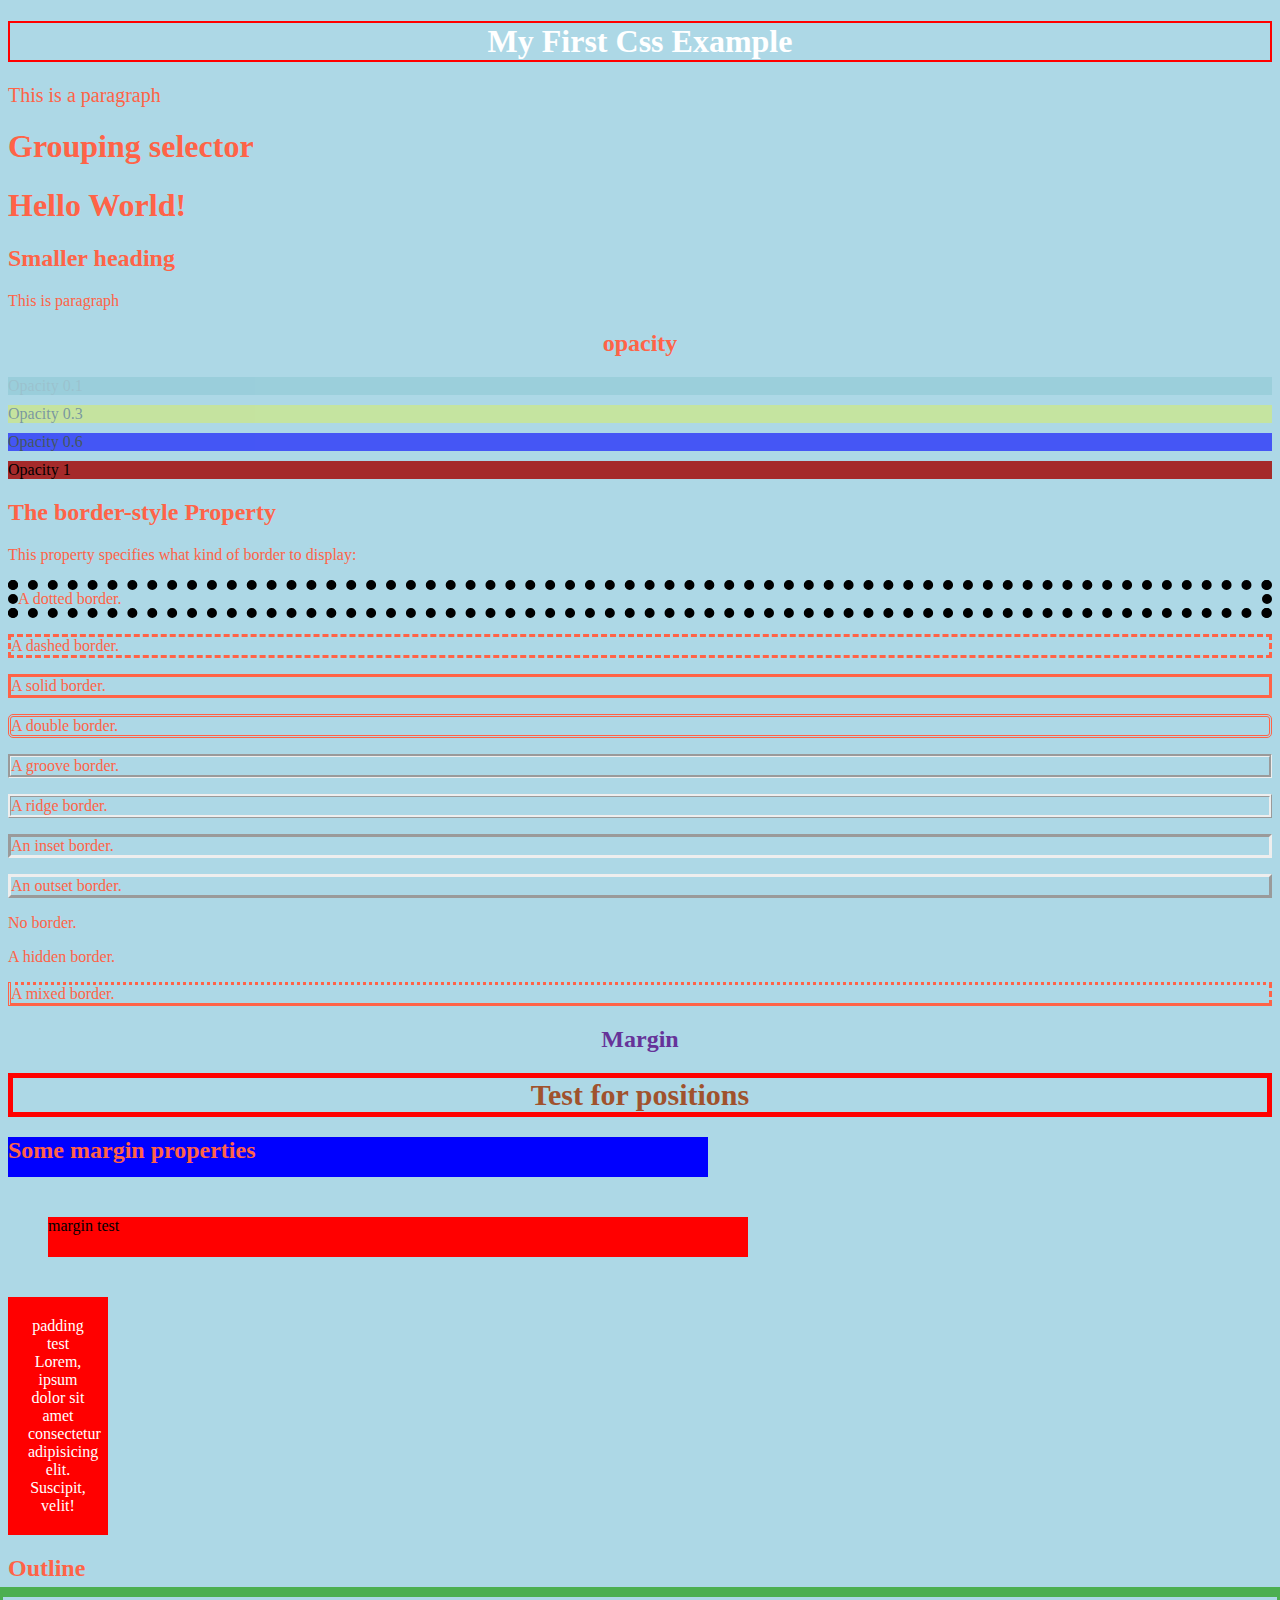
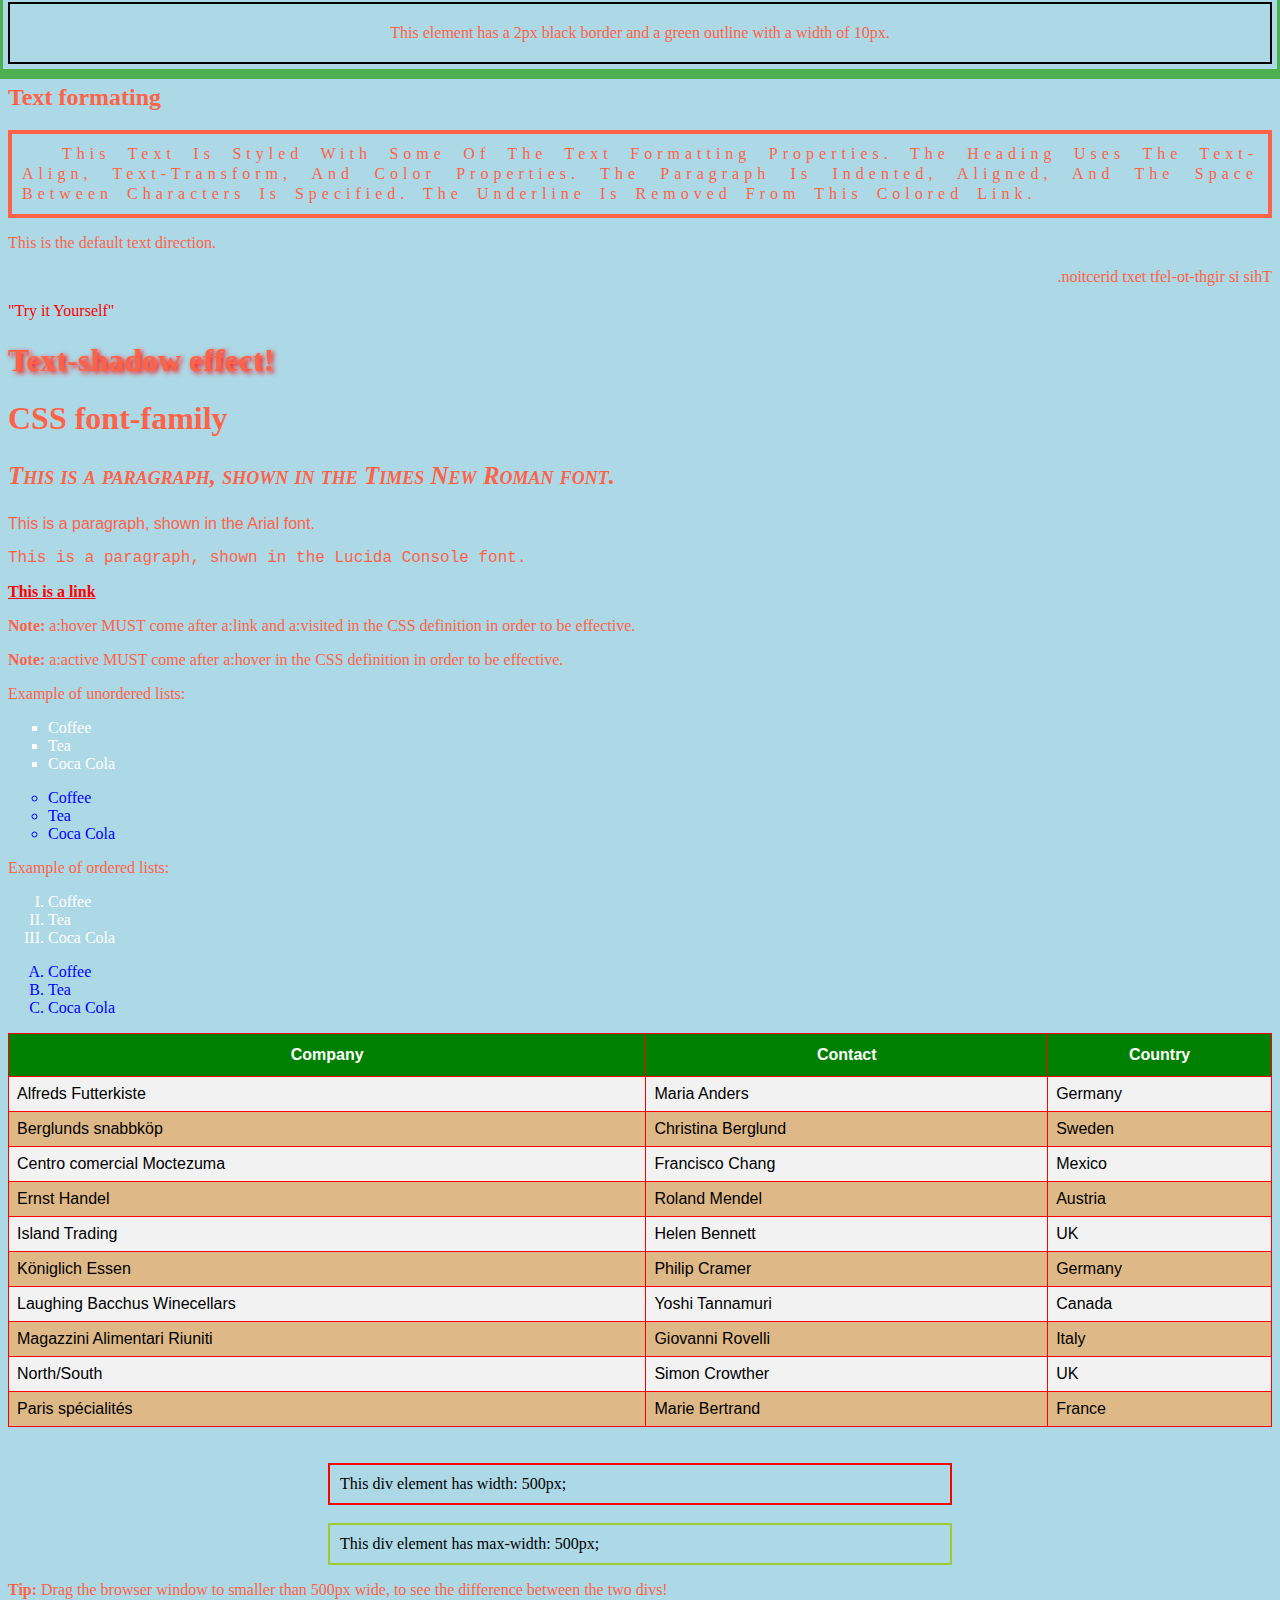
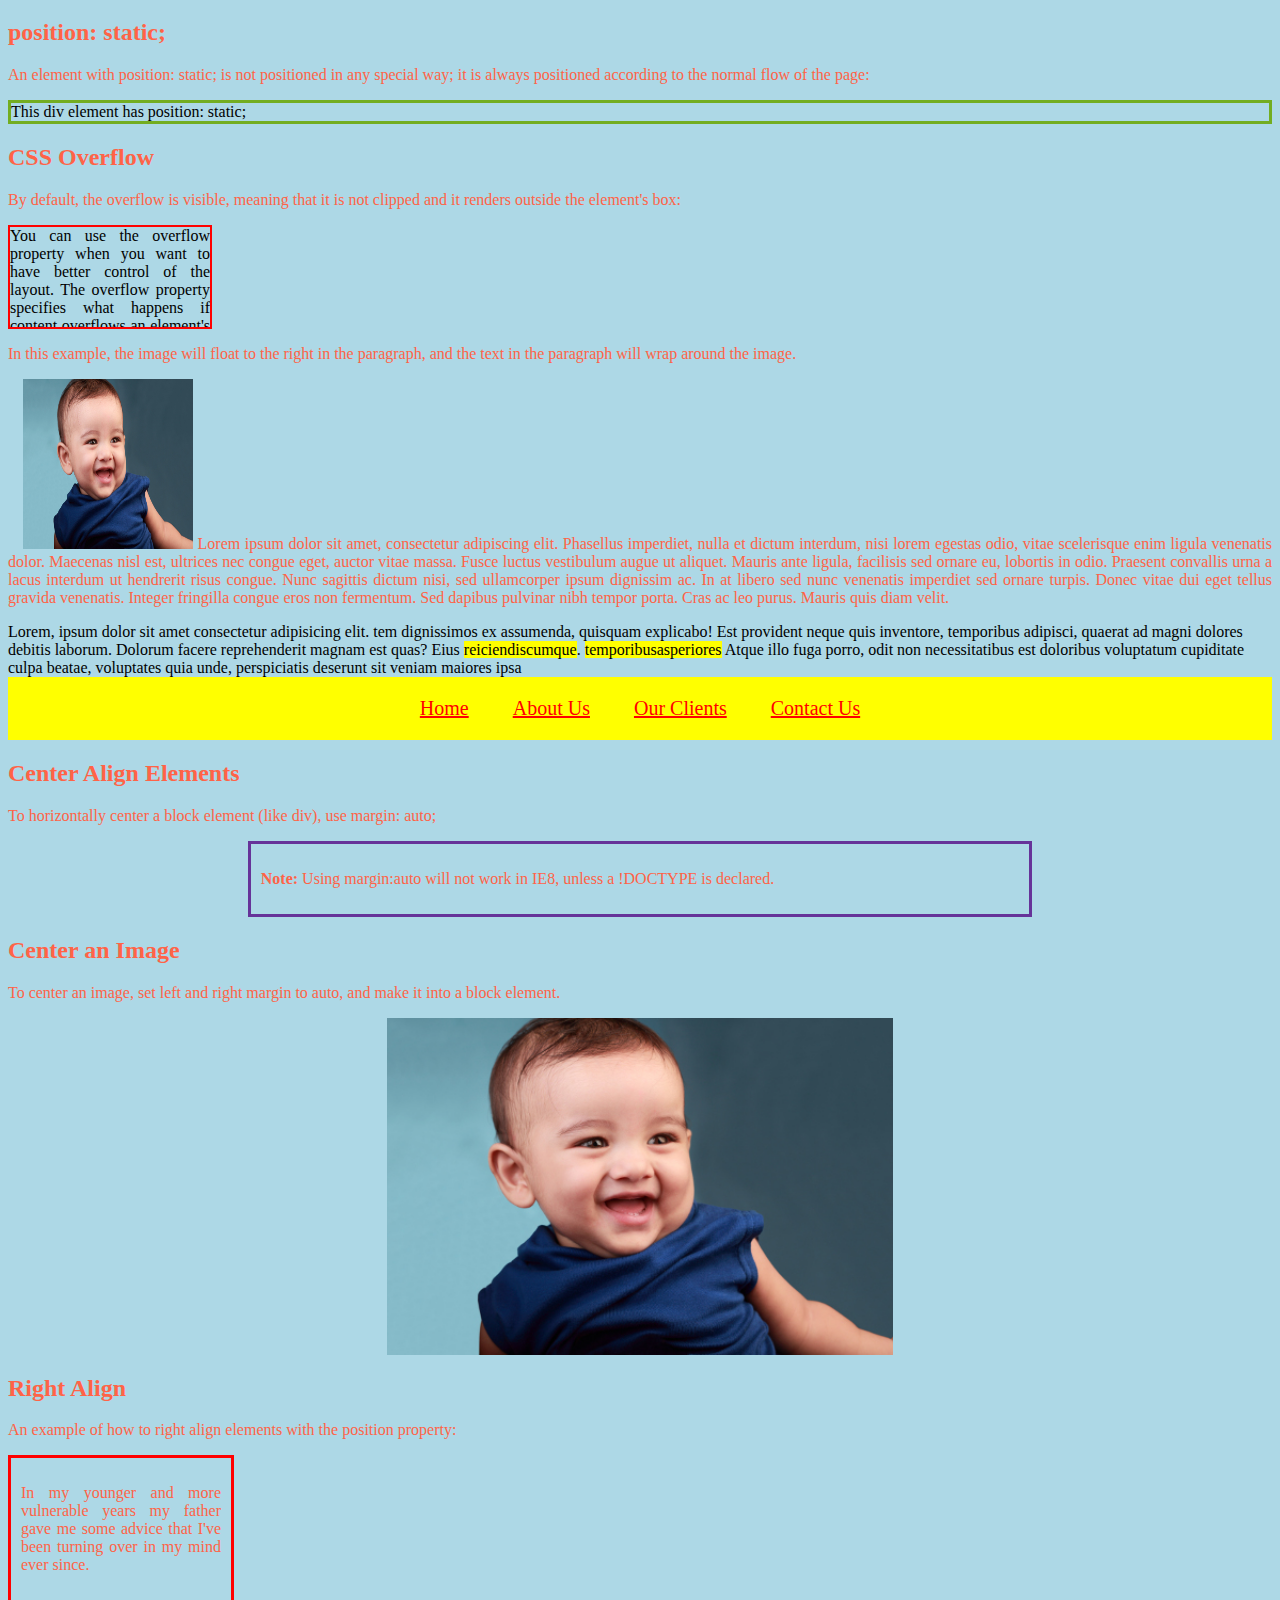
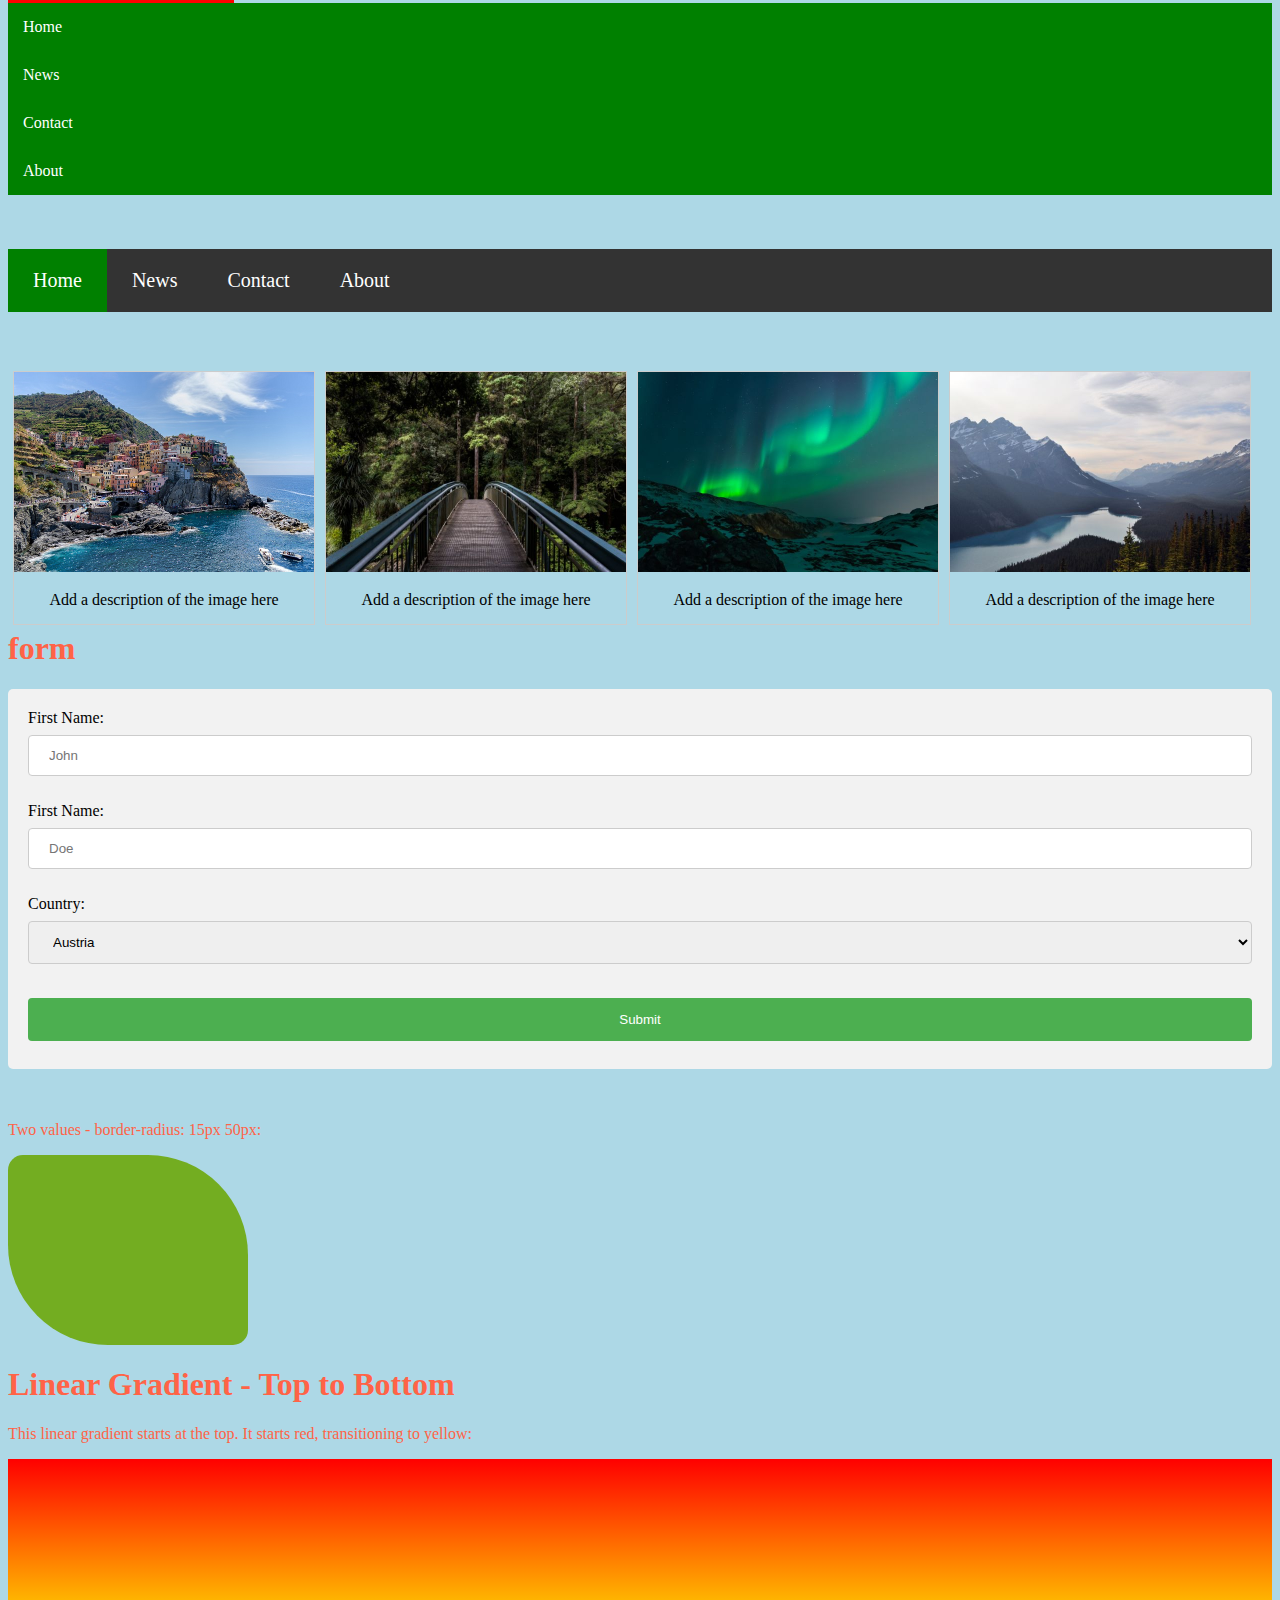
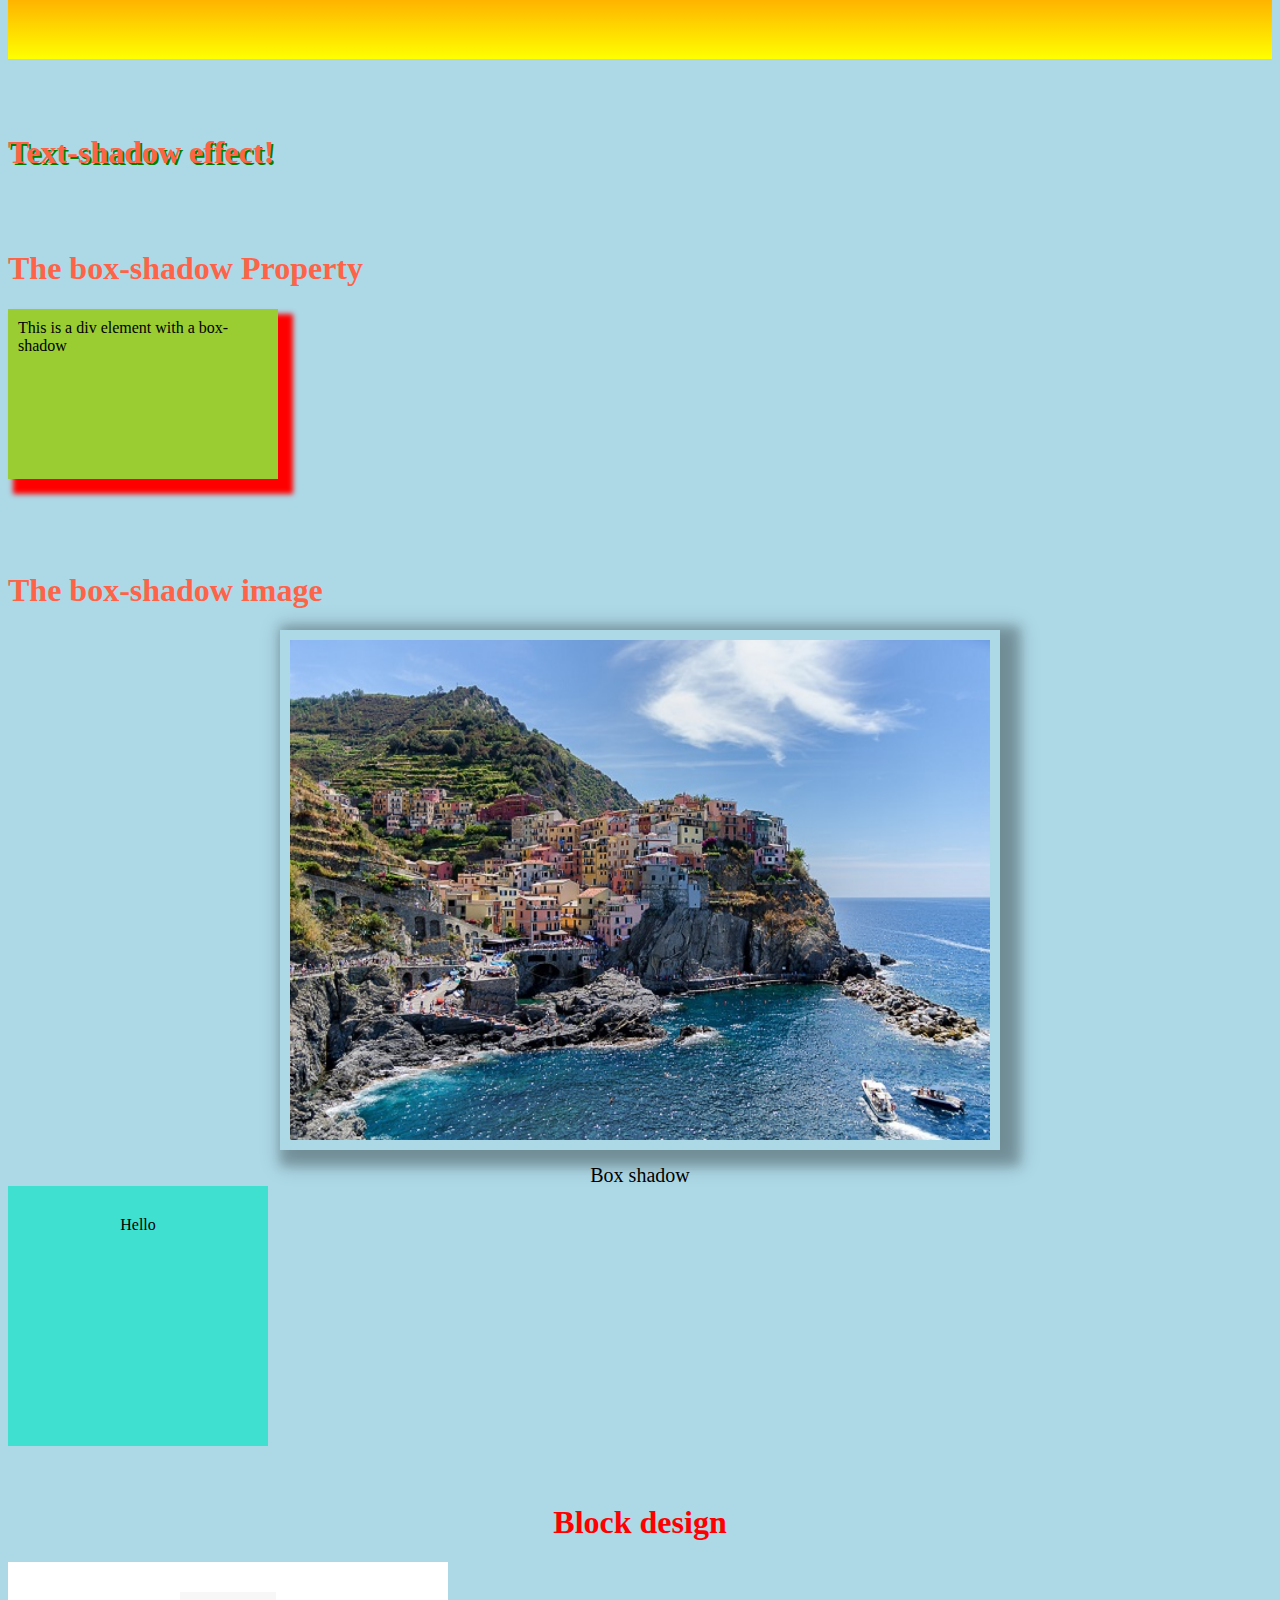
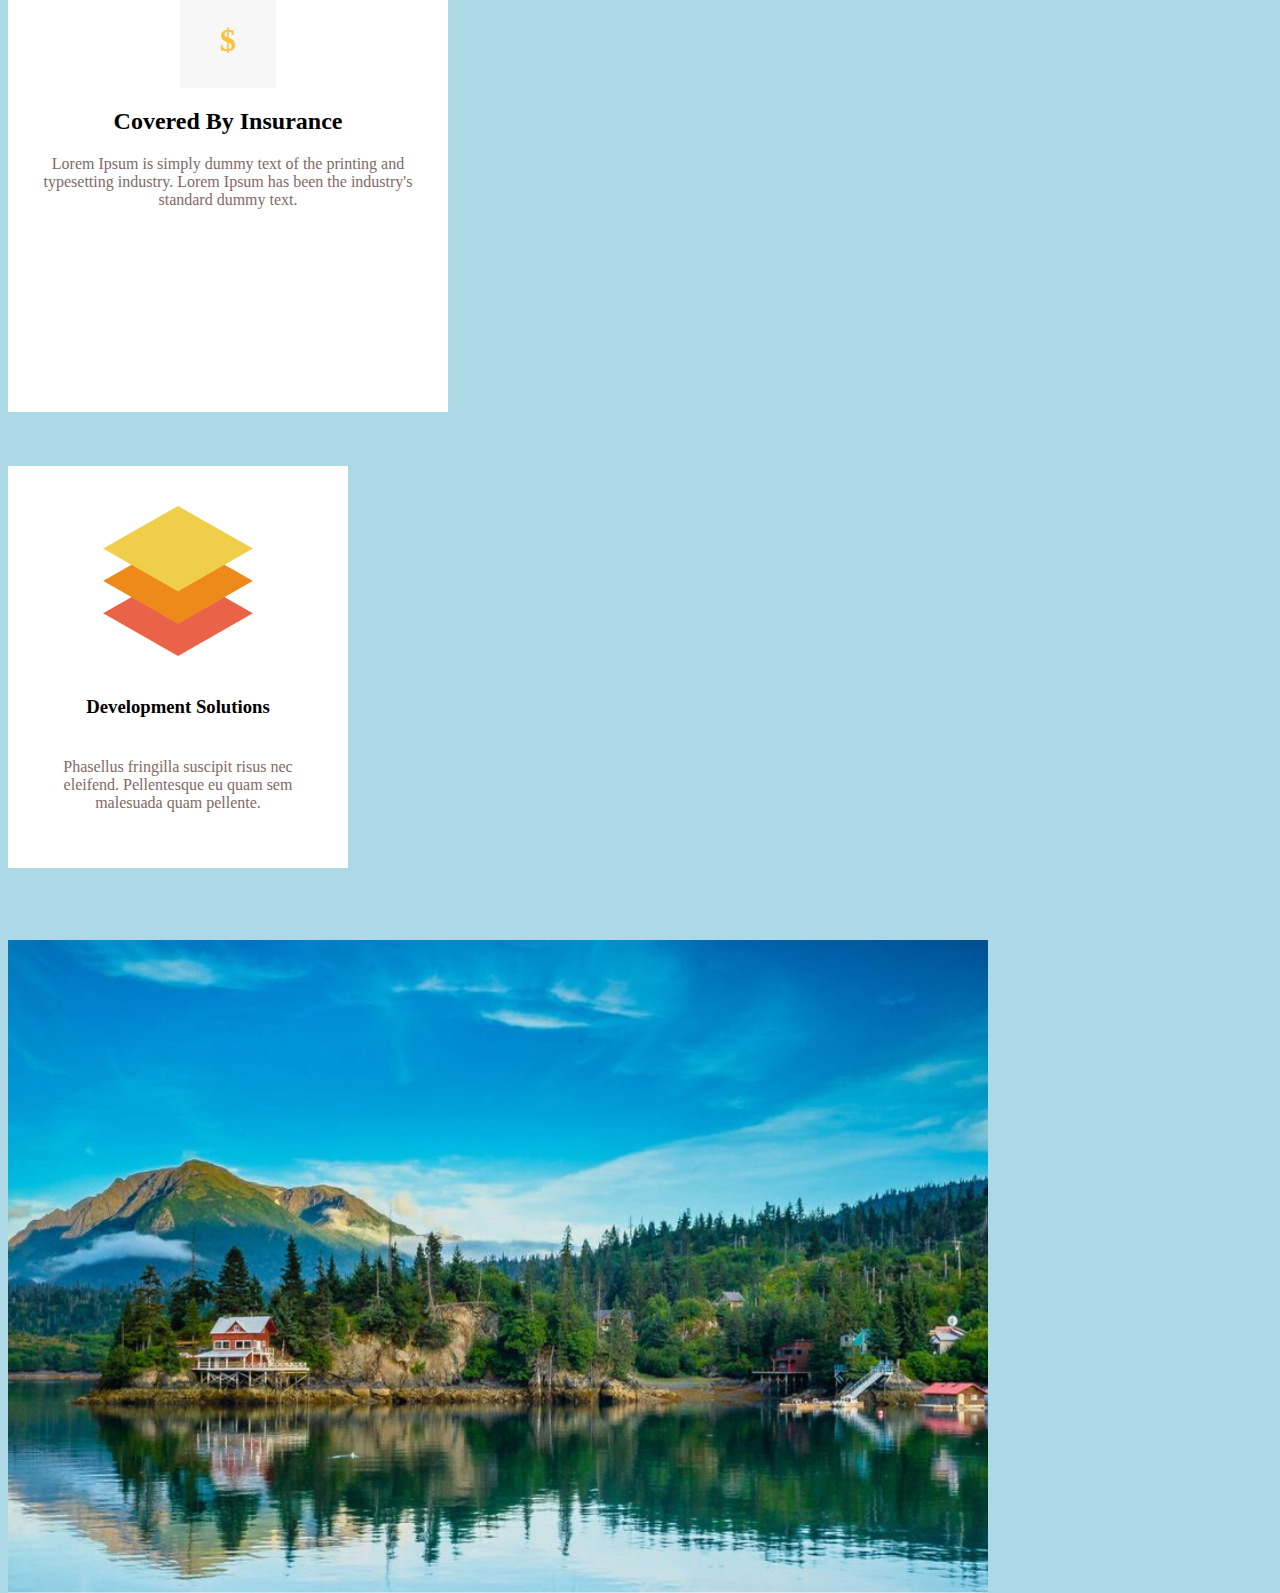
<file: index.html>
<!DOCTYPE html>
<html lang="en">
<head>
    <meta charset="UTF-8">
    <meta name="viewport" content="width=device-width, initial-scale=1.0">
    <title>CSS</title>
    <link rel="stylesheet" href="css/style.css">
</head>
<body>    
    <h1 class="heading">My First Css Example</h1>
    <p id="para">This is a paragraph</p>
    <h1>Grouping selector</h1>
    <h1>Hello World!</h1>
    <h2>Smaller heading</h2>
    <p>This is paragraph</p>
    <h2 id="op">opacity</h2>
    <div class="op">
        <div id="first">Opacity 0.1</div>
        <div id="second">Opacity 0.3</div>
        <div id="third">Opacity 0.6</div>
        <div id="fourth">Opacity 1</div>
    </div>    
    <h2>The border-style Property</h2>
    <p>This property specifies what kind of border to display:</p>

    <p class="dotted">A dotted border.</p>
    <p class="dashed">A dashed border.</p>
    <p class="solid">A solid border.</p>
    <p class="double">A double border.</p>
    <p class="groove">A groove border.</p>
    <p class="ridge">A ridge border.</p>
    <p class="inset">An inset border.</p>
    <p class="outset">An outset border.</p>
    <p class="none">No border.</p>
    <p class="hidden">A hidden border.</p>
    <p class="mix">A mixed border.</p>
    <h2 style="text-align: center; color:rebeccapurple">Margin</h2>
    <h1 id="tp" style="text-align: center; color:sienna; font-size:30px; border:5px solid red">Test for positions</h1>              
    <h2 id="m-t">Some margin properties</h2>
    <div id="margin">margin test</div>
    <div id="padding">padding test Lorem, ipsum dolor sit amet consectetur adipisicing elit. Suscipit, velit!</div>
    <h2>Outline</h2>
    <p class="outline">This element has a 2px black border and a green outline with a width of 10px.</p>
    <h2>Text formating</h2>
    <p id="text">This text is styled with some of the text formatting properties. The heading uses the text-align, text-transform, and color properties.
    The paragraph is indented, aligned, and the space between characters is specified. The underline is removed from this colored link.</p>
    <p>This is the default text direction.</p>
    <p class="ex1">This is right-to-left text direction.</p>
    <a class="an" target="_blank" href="tryit.asp?filename=trycss_text">"Try it Yourself"</a> 
    <h1 id="shadow">Text-shadow effect!</h1>
    <h1>CSS font-family</h1>
    <p class="serif">This is a paragraph, shown in the Times New Roman font.</p>
    <p class="sansserif">This is a paragraph, shown in the Arial font.</p>
    <p class="monospace">This is a paragraph, shown in the Lucida Console font.</p>
    <p><b><a href="default.asp" target="_blank">This is a link</a></b></p>
    <p><b>Note:</b> a:hover MUST come after a:link and a:visited in the CSS definition in order to be effective.</p>
    <p><b>Note:</b> a:active MUST come after a:hover in the CSS definition in order to be effective.<p>
    <p>Example of unordered lists:</p>    
    <ul class="a">
        <li>Coffee</li>
        <li>Tea</li>
        <li>Coca Cola</li>
    </ul>          
    <ul class="b">
        <li>Coffee</li>
        <li>Tea</li>
        <li>Coca Cola</li>
    </ul>      
    <p>Example of ordered lists:</p>
    <ol class="c">
        <li>Coffee</li>
        <li>Tea</li>
        <li>Coca Cola</li>
    </ol>          
    <ol class="d">
        <li>Coffee</li>
        <li>Tea</li>
        <li>Coca Cola</li>
    </ol>
    <table id="customers">
        <tr>
          <th>Company</th>
          <th>Contact</th>
          <th>Country</th>
        </tr>
        <tr>
          <td>Alfreds Futterkiste</td>
          <td>Maria Anders</td>
          <td>Germany</td>
        </tr>
        <tr>
          <td>Berglunds snabbköp</td>
          <td>Christina Berglund</td>
          <td>Sweden</td>
        </tr>
        <tr>
          <td>Centro comercial Moctezuma</td>
          <td>Francisco Chang</td>
          <td>Mexico</td>
        </tr>
        <tr>
          <td>Ernst Handel</td>
          <td>Roland Mendel</td>
          <td>Austria</td>
        </tr>
        <tr>
          <td>Island Trading</td>
          <td>Helen Bennett</td>
          <td>UK</td>
        </tr>
        <tr>
          <td>Königlich Essen</td>
          <td>Philip Cramer</td>
          <td>Germany</td>
        </tr>
        <tr>
          <td>Laughing Bacchus Winecellars</td>
          <td>Yoshi Tannamuri</td>
          <td>Canada</td>
        </tr>
        <tr>
          <td>Magazzini Alimentari Riuniti</td>
          <td>Giovanni Rovelli</td>
          <td>Italy</td>
        </tr>
        <tr>
          <td>North/South</td>
          <td>Simon Crowther</td>
          <td>UK</td>
        </tr>
        <tr>
          <td>Paris spécialités</td>
          <td>Marie Bertrand</td>
          <td>France</td>
        </tr>
    </table><br><br>
    <div class="ex2">This div element has width: 500px;</div><br>
    <div class="ex3">This div element has max-width: 500px;</div>
    <p><strong>Tip:</strong> Drag the browser window to smaller than 500px wide, to see the difference between the two divs!</p>

    <h2>position: static;</h2>
    <p>An element with position: static; is not positioned in any special way; it is always positioned according to the normal flow of the page:</p>
    <div class="static">
        This div element has position: static;
    </div>

    <h2>CSS Overflow</h2>
    <p>By default, the overflow is visible, meaning that it is not clipped and it renders outside the element's box:</p>

    <div class="overflow">You can use the overflow property when you want to have better control of the layout. The overflow property specifies what happens if content overflows an element's box. Lorem ipsum dolor sit amet consectetur adipisicing elit. Odit atque dolor reiciendis inventore asperiores consequatur eius illo accusantium quae alias tenetur esse ex enim aspernatur minus consequuntur expedita quaerat veniam, quo sit corrupti numquam molestiae. Vero, maiores recusandae? Error sunt ducimus atque cum ut consequatur quisquam at expedita adipisci quam.</div>

    <p>In this example, the image will float to the right in the paragraph, and the text in the paragraph will wrap around the image.</p>
    <p class="float"><img src="baby.jpg" alt="Pineapple" style="width:170px;height:170px;margin-left:15px;">
    Lorem ipsum dolor sit amet, consectetur adipiscing elit. Phasellus imperdiet, nulla et dictum interdum, nisi lorem egestas odio, vitae scelerisque enim ligula venenatis dolor. Maecenas nisl est, ultrices nec congue eget, auctor vitae massa. Fusce luctus vestibulum augue ut aliquet. Mauris ante ligula, facilisis sed ornare eu, lobortis in odio. Praesent convallis urna a lacus interdum ut hendrerit risus congue. Nunc sagittis dictum nisi, sed ullamcorper ipsum dignissim ac. In at libero sed nunc venenatis imperdiet sed ornare turpis. Donec vitae dui eget tellus gravida venenatis. Integer fringilla congue eros non fermentum. Sed dapibus pulvinar nibh tempor porta. Cras ac leo purus. Mauris quis diam velit.</p>

    <div class="block">
        Lorem, ipsum dolor sit amet consectetur adipisicing elit. tem dignissimos ex assumenda, quisquam explicabo! Est provident neque quis inventore, temporibus adipisci, quaerat ad magni dolores debitis laborum. Dolorum facere reprehenderit magnam est quas? Eius <span class="s"><mark>reiciendiscumque</<mark></span>. <span class="p"><mark> temporibusasperiores</mark></span> Atque illo fuga porro, odit non necessitatibus est doloribus voluptatum cupiditate culpa beatae, voluptates quia unde, perspiciatis deserunt sit veniam maiores ipsa 
    </div>
    <ul class="nav">
        <li><a href="#home">Home</a></li>
        <li><a href="#about">About Us</a></li>
        <li><a href="#clients">Our Clients</a></li>  
        <li><a href="#contact">Contact Us</a></li>
    </ul>
    <h2>Center Align Elements</h2>
    <p>To horizontally center a block element (like div), use margin: auto;</p>

    <div class="center">
        <p><b>Note: </b>Using margin:auto will not work in IE8, unless a !DOCTYPE is declared.</p>
    </div>
    <h2>Center an Image</h2>
    <p>To center an image, set left and right margin to auto, and make it into a block element.</p>
    <img class="imgCenter" src="baby.jpg" alt="Paris" style="width:40%">

    <h2>Right Align</h2>
    <p>An example of how to right align elements with the position property:</p>

    <div class="right">
    <p>In my younger and more vulnerable years my father gave me some advice that I've been turning over in my mind ever since.</p>
    </div>
    <ul class="nt">
        <li><a href="#home">Home</a></li>
        <li><a href="#news">News</a></li>
        <li><a href="#contact">Contact</a></li>
        <li><a href="#about">About</a></li>
    </ul>
    <br><br><br>
    <ul class="hr">
      <li><a class="active" href="#home">Home</a></li>
      <li><a href="#news">News</a></li>
      <li><a href="#contact">Contact</a></li>
      <li><a href="#about">About</a></li>
    </ul>
    <br><br><br>
    <div class="gallery">
      <img src="images/img_5terre.jpg" alt="" srcset="" width="600px" height="400px">
    <div class="desc">Add a description of the image here</div>
    </div>
    <div class="gallery">
      <img src="images/img_forest.jpg" alt="" srcset="" width="600px" height="400px">
    <div class="desc">Add a description of the image here</div>
    </div>
    <div class="gallery">
      <img src="images/img_lights.jpg" alt="" srcset="" width="600px" height="400px">
    <div class="desc">Add a description of the image here</div>
    </div>
    <div class="gallery">
      <img src="images/img_mountains.jpg" alt="" srcset="" width="600px" height="400px">
    <div class="desc">Add a description of the image here</div>
    </div>
    <br><br>
    <h1>form</h1>
    <div class="f">
    <form action="">
      <label for="fname">First Name: </label><br>
      <input type="text" placeholder="John" id="fname"><br><br>
      <label for="lname">First Name: </label><br>
      <input type="text" placeholder="Doe" id="lname"><br><br>
      <label for="country">Country: </label><br>
      <select name="" id="country">
        <option value="Austria">Austria</option>
        <option value="australia">Australia</option>
        <option value="canada">Canada</option>
        <option value="usa">USA</option>
      </select><br><br>
      <input type="submit" value="Submit">
    </form>
    </div>
    <br><br>
    <p>Two values - border-radius: 15px 50px:</p>
    <p id="rcorners3"></p>

    <h1>Linear Gradient - Top to Bottom</h1>
    <p>This linear gradient starts at the top. It starts red, transitioning to yellow:</p>
    <div id="grad1"></div><br><br><br>

    <h1 class="shadow">Text-shadow effect!</h1>
    <br><br>
    <h1>The box-shadow Property</h1>
    <div class="box-shadow">This is a div element with a box-shadow</div>
    <br><br><br><br>
    <h1>The box-shadow image</h1>

    <div class="box">
      <img src="images/img_5terre.jpg" alt="" srcset="" height="500px" width="700px">
      <div>Box shadow</div>
    </div><br><br>
    <div class="transform">Hello</div>
    <br><br>
    <h1 style="text-align: center; color:red">Block design</h1>
    <div class="boundary">      
      <div class="dollar"><h1>$</h1></div>      
      <div class="ins"><h2>Covered By Insurance</h2></div>
      <div class="lorem"><p>Lorem Ipsum is simply dummy text of the printing and typesetting industry. Lorem Ipsum has been the industry's standard dummy text. </p></div>
    </div><br><br><br>

    <div class="development">
      <span><img src="layers.png" alt="" srcset=""></span>
      <h3>Development Solutions</h3>
      <p>Phasellus fringilla suscipit risus nec eleifend. Pellentesque eu quam sem malesuada quam pellente.</p>
    </div>
    <br><br><br><br>

    <div class="container">
      <div class="imgslider">
        <img src="images/img/alaska.png" alt="" srcset="">
        <img src="images/img/america.png" alt="" srcset="">
        <img src="images/img/arkansas.jpg" alt="" srcset="">
        <img src="images/img/california.png" alt="" srcset="">
      </div>
    </div>
    
</body>
</html>
</file>
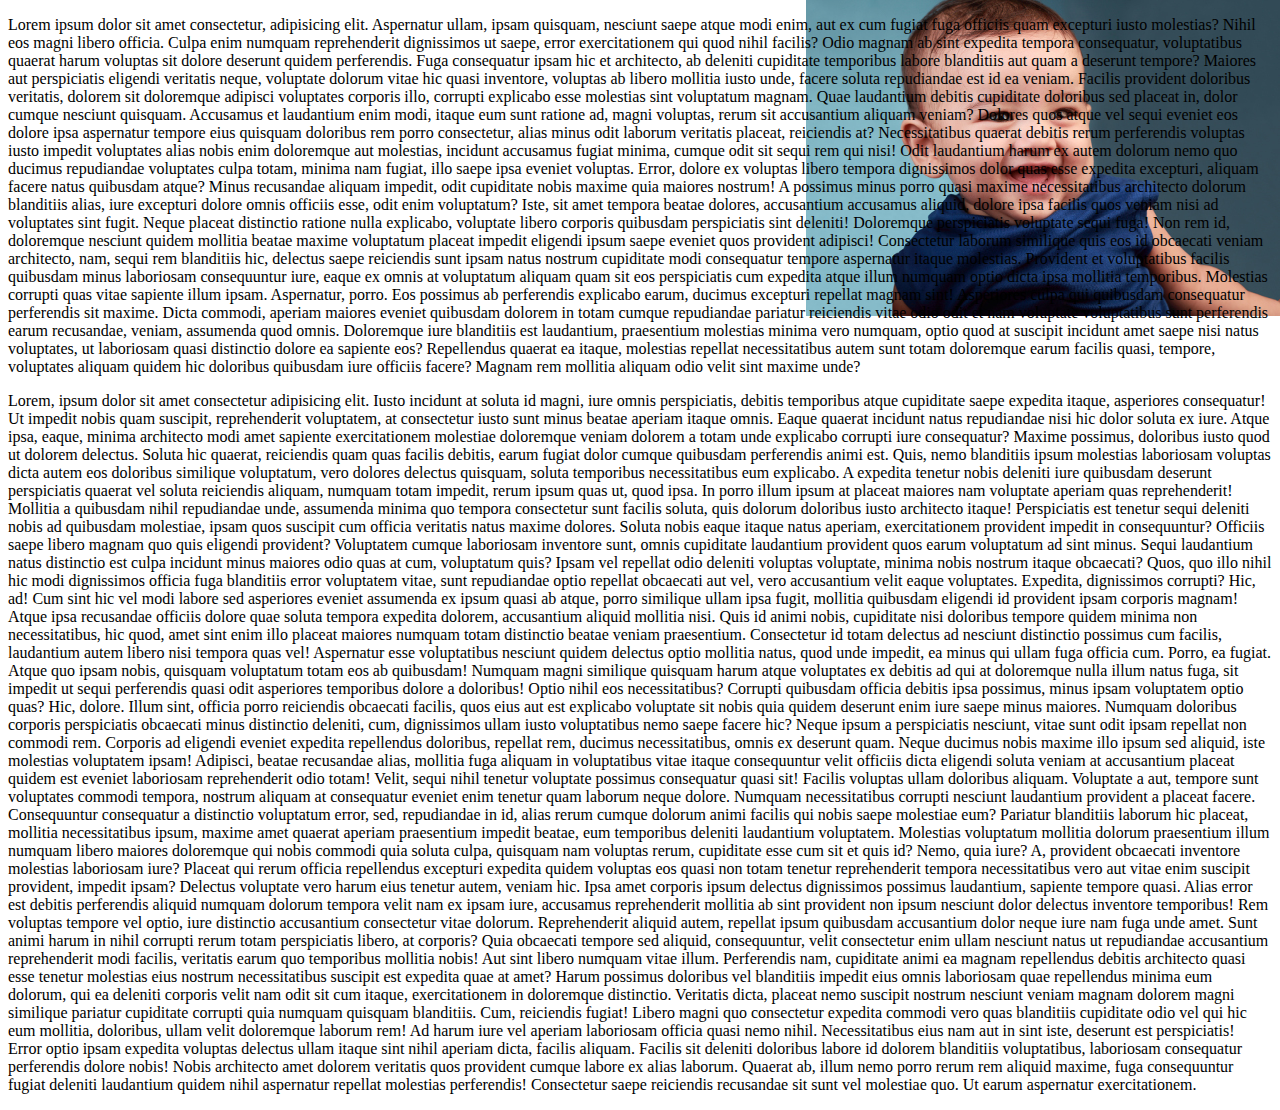
<file: test.html>
<!DOCTYPE html>
<html lang="en">
<head>
    <meta charset="UTF-8">
    <meta name="viewport" content="width=device-width, initial-scale=1.0">
    <title>Document</title>
    <link rel="stylesheet" href="style.css">
</head>
<body>
    <p>Lorem ipsum dolor sit amet consectetur, adipisicing elit. Aspernatur ullam, ipsam quisquam, nesciunt saepe atque modi enim, aut ex cum fugiat fuga officiis quam excepturi iusto molestias? Nihil eos magni libero officia. Culpa enim numquam reprehenderit dignissimos ut saepe, error exercitationem qui quod nihil facilis? Odio magnam ab sint expedita tempora consequatur, voluptatibus quaerat harum voluptas sit dolore deserunt quidem perferendis. Fuga consequatur ipsam hic et architecto, ab deleniti cupiditate temporibus labore blanditiis aut quam a deserunt tempore? Maiores aut perspiciatis eligendi veritatis neque, voluptate dolorum vitae hic quasi inventore, voluptas ab libero mollitia iusto unde, facere soluta repudiandae est id ea veniam. Facilis provident doloribus veritatis, dolorem sit doloremque adipisci voluptates corporis illo, corrupti explicabo esse molestias sint voluptatum magnam. Quae laudantium debitis cupiditate doloribus sed placeat in, dolor cumque nesciunt quisquam. Accusamus et laudantium enim modi, itaque eum sunt ratione ad, magni voluptas, rerum sit accusantium aliquam veniam? Dolores quos atque vel sequi eveniet eos dolore ipsa aspernatur tempore eius quisquam doloribus rem porro consectetur, alias minus odit laborum veritatis placeat, reiciendis at? Necessitatibus quaerat debitis rerum perferendis voluptas iusto impedit voluptates alias nobis enim doloremque aut molestias, incidunt accusamus fugiat minima, cumque odit sit sequi rem qui nisi! Odit laudantium harum ex autem dolorum nemo quo ducimus repudiandae voluptates culpa totam, minima nam fugiat, illo saepe ipsa eveniet voluptas. Error, dolore ex voluptas libero tempora dignissimos dolor quas esse expedita excepturi, aliquam facere natus quibusdam atque? Minus recusandae aliquam impedit, odit cupiditate nobis maxime quia maiores nostrum! A possimus minus porro quasi maxime necessitatibus architecto dolorum blanditiis alias, iure excepturi dolore omnis officiis esse, odit enim voluptatum? Iste, sit amet tempora beatae dolores, accusantium accusamus aliquid, dolore ipsa facilis quos veniam nisi ad voluptates sint fugit. Neque placeat distinctio ratione nulla explicabo, voluptate libero corporis quibusdam perspiciatis sint deleniti! Doloremque perspiciatis voluptate sequi fuga! Non rem id, doloremque nesciunt quidem mollitia beatae maxime voluptatum placeat impedit eligendi ipsum saepe eveniet quos provident adipisci! Consectetur laborum similique quis eos id obcaecati veniam architecto, nam, sequi rem blanditiis hic, delectus saepe reiciendis sunt ipsam natus nostrum cupiditate modi consequatur tempore aspernatur itaque molestias. Provident et voluptatibus facilis quibusdam minus laboriosam consequuntur iure, eaque ex omnis at voluptatum aliquam quam sit eos perspiciatis cum expedita atque illum numquam optio dicta ipsa mollitia temporibus. Molestias corrupti quas vitae sapiente illum ipsam. Aspernatur, porro. Eos possimus ab perferendis explicabo earum, ducimus excepturi repellat magnam sint! Asperiores culpa qui quibusdam consequatur perferendis sit maxime. Dicta commodi, aperiam maiores eveniet quibusdam dolorem in totam cumque repudiandae pariatur reiciendis vitae odio odit et nam voluptate voluptatibus sunt perferendis earum recusandae, veniam, assumenda quod omnis. Doloremque iure blanditiis est laudantium, praesentium molestias minima vero numquam, optio quod at suscipit incidunt amet saepe nisi natus voluptates, ut laboriosam quasi distinctio dolore ea sapiente eos? Repellendus quaerat ea itaque, molestias repellat necessitatibus autem sunt totam doloremque earum facilis quasi, tempore, voluptates aliquam quidem hic doloribus quibusdam iure officiis facere? Magnam rem mollitia aliquam odio velit sint maxime unde?</p>
    <p>Lorem, ipsum dolor sit amet consectetur adipisicing elit. Iusto incidunt at soluta id magni, iure omnis perspiciatis, debitis temporibus atque cupiditate saepe expedita itaque, asperiores consequatur! Ut impedit nobis quam suscipit, reprehenderit voluptatem, at consectetur iusto sunt minus beatae aperiam itaque omnis. Eaque quaerat incidunt natus repudiandae nisi hic dolor soluta ex iure. Atque ipsa, eaque, minima architecto modi amet sapiente exercitationem molestiae doloremque veniam dolorem a totam unde explicabo corrupti iure consequatur? Maxime possimus, doloribus iusto quod ut dolorem delectus. Soluta hic quaerat, reiciendis quam quas facilis debitis, earum fugiat dolor cumque quibusdam perferendis animi est. Quis, nemo blanditiis ipsum molestias laboriosam voluptas dicta autem eos doloribus similique voluptatum, vero dolores delectus quisquam, soluta temporibus necessitatibus eum explicabo. A expedita tenetur nobis deleniti iure quibusdam deserunt perspiciatis quaerat vel soluta reiciendis aliquam, numquam totam impedit, rerum ipsum quas ut, quod ipsa. In porro illum ipsum at placeat maiores nam voluptate aperiam quas reprehenderit! Mollitia a quibusdam nihil repudiandae unde, assumenda minima quo tempora consectetur sunt facilis soluta, quis dolorum doloribus iusto architecto itaque! Perspiciatis est tenetur sequi deleniti nobis ad quibusdam molestiae, ipsam quos suscipit cum officia veritatis natus maxime dolores. Soluta nobis eaque itaque natus aperiam, exercitationem provident impedit in consequuntur? Officiis saepe libero magnam quo quis eligendi provident? Voluptatem cumque laboriosam inventore sunt, omnis cupiditate laudantium provident quos earum voluptatum ad sint minus. Sequi laudantium natus distinctio est culpa incidunt minus maiores odio quas at cum, voluptatum quis? Ipsam vel repellat odio deleniti voluptas voluptate, minima nobis nostrum itaque obcaecati? Quos, quo illo nihil hic modi dignissimos officia fuga blanditiis error voluptatem vitae, sunt repudiandae optio repellat obcaecati aut vel, vero accusantium velit eaque voluptates. Expedita, dignissimos corrupti? Hic, ad! Cum sint hic vel modi labore sed asperiores eveniet assumenda ex ipsum quasi ab atque, porro similique ullam ipsa fugit, mollitia quibusdam eligendi id provident ipsam corporis magnam! Atque ipsa recusandae officiis dolore quae soluta tempora expedita dolorem, accusantium aliquid mollitia nisi. Quis id animi nobis, cupiditate nisi doloribus tempore quidem minima non necessitatibus, hic quod, amet sint enim illo placeat maiores numquam totam distinctio beatae veniam praesentium. Consectetur id totam delectus ad nesciunt distinctio possimus cum facilis, laudantium autem libero nisi tempora quas vel! Aspernatur esse voluptatibus nesciunt quidem delectus optio mollitia natus, quod unde impedit, ea minus qui ullam fuga officia cum. Porro, ea fugiat. Atque quo ipsam nobis, quisquam voluptatum totam eos ab quibusdam! Numquam magni similique quisquam harum atque voluptates ex debitis ad qui at doloremque nulla illum natus fuga, sit impedit ut sequi perferendis quasi odit asperiores temporibus dolore a doloribus! Optio nihil eos necessitatibus? Corrupti quibusdam officia debitis ipsa possimus, minus ipsam voluptatem optio quas? Hic, dolore. Illum sint, officia porro reiciendis obcaecati facilis, quos eius aut est explicabo voluptate sit nobis quia quidem deserunt enim iure saepe minus maiores. Numquam doloribus corporis perspiciatis obcaecati minus distinctio deleniti, cum, dignissimos ullam iusto voluptatibus nemo saepe facere hic? Neque ipsum a perspiciatis nesciunt, vitae sunt odit ipsam repellat non commodi rem. Corporis ad eligendi eveniet expedita repellendus doloribus, repellat rem, ducimus necessitatibus, omnis ex deserunt quam. Neque ducimus nobis maxime illo ipsum sed aliquid, iste molestias voluptatem ipsam! Adipisci, beatae recusandae alias, mollitia fuga aliquam in voluptatibus vitae itaque consequuntur velit officiis dicta eligendi soluta veniam at accusantium placeat quidem est eveniet laboriosam reprehenderit odio totam! Velit, sequi nihil tenetur voluptate possimus consequatur quasi sit! Facilis voluptas ullam doloribus aliquam. Voluptate a aut, tempore sunt voluptates commodi tempora, nostrum aliquam at consequatur eveniet enim tenetur quam laborum neque dolore. Numquam necessitatibus corrupti nesciunt laudantium provident a placeat facere. Consequuntur consequatur a distinctio voluptatum error, sed, repudiandae in id, alias rerum cumque dolorum animi facilis qui nobis saepe molestiae eum? Pariatur blanditiis laborum hic placeat, mollitia necessitatibus ipsum, maxime amet quaerat aperiam praesentium impedit beatae, eum temporibus deleniti laudantium voluptatem. Molestias voluptatum mollitia dolorum praesentium illum numquam libero maiores doloremque qui nobis commodi quia soluta culpa, quisquam nam voluptas rerum, cupiditate esse cum sit et quis id? Nemo, quia iure? A, provident obcaecati inventore molestias laboriosam iure? Placeat qui rerum officia repellendus excepturi expedita quidem voluptas eos quasi non totam tenetur reprehenderit tempora necessitatibus vero aut vitae enim suscipit provident, impedit ipsam? Delectus voluptate vero harum eius tenetur autem, veniam hic. Ipsa amet corporis ipsum delectus dignissimos possimus laudantium, sapiente tempore quasi. Alias error est debitis perferendis aliquid numquam dolorum tempora velit nam ex ipsam iure, accusamus reprehenderit mollitia ab sint provident non ipsum nesciunt dolor delectus inventore temporibus! Rem voluptas tempore vel optio, iure distinctio accusantium consectetur vitae dolorum. Reprehenderit aliquid autem, repellat ipsum quibusdam accusantium dolor neque iure nam fuga unde amet. Sunt animi harum in nihil corrupti rerum totam perspiciatis libero, at corporis? Quia obcaecati tempore sed aliquid, consequuntur, velit consectetur enim ullam nesciunt natus ut repudiandae accusantium reprehenderit modi facilis, veritatis earum quo temporibus mollitia nobis! Aut sint libero numquam vitae illum. Perferendis nam, cupiditate animi ea magnam repellendus debitis architecto quasi esse tenetur molestias eius nostrum necessitatibus suscipit est expedita quae at amet? Harum possimus doloribus vel blanditiis impedit eius omnis laboriosam quae repellendus minima eum dolorum, qui ea deleniti corporis velit nam odit sit cum itaque, exercitationem in doloremque distinctio. Veritatis dicta, placeat nemo suscipit nostrum nesciunt veniam magnam dolorem magni similique pariatur cupiditate corrupti quia numquam quisquam blanditiis. Cum, reiciendis fugiat! Libero magni quo consectetur expedita commodi vero quas blanditiis cupiditate odio vel qui hic eum mollitia, doloribus, ullam velit doloremque laborum rem! Ad harum iure vel aperiam laboriosam officia quasi nemo nihil. Necessitatibus eius nam aut in sint iste, deserunt est perspiciatis! Error optio ipsam expedita voluptas delectus ullam itaque sint nihil aperiam dicta, facilis aliquam. Facilis sit deleniti doloribus labore id dolorem blanditiis voluptatibus, laboriosam consequatur perferendis dolore nobis! Nobis architecto amet dolorem veritatis quos provident cumque labore ex alias laborum. Quaerat ab, illum nemo porro rerum rem aliquid maxime, fuga consequuntur fugiat deleniti laudantium quidem nihil aspernatur repellat molestias perferendis! Consectetur saepe reiciendis recusandae sit sunt vel molestiae quo. Ut earum aspernatur exercitationem.</p>
</body>
</html>
</file>
<file: css/style.css>
body{
    background-color: lightblue;
}
.heading{
    color: white;
    text-align: center;
    border: 2px solid red;
}
#para{
    font-family: Verdana;
    font-size: 20px;
    color: rgb(255, 99,71);
}
/* *{  
 text-align: center;   universal selector
} */
h1, h2, p{
    color:#ff6347;
    text-align: justify;
}
#op{
    text-align: center;
}
/* .op{
    background-color: #4CAF50;;
} */
#first{
    background-color: teal;
    opacity: 0.1;
    margin-top: 8px;
}
#second{
    opacity: 0.3;
    margin-top: 10px;
    background-color: yellow;
}
#third{
    opacity: 0.6;
    margin-top: 10px;
    background-color: blue;
}
#fourth{
    opacity: 1;
    margin-top: 10px;
    background-color: brown;    
}

p.dotted {
    border-style: dotted;
    border-width: 10px;
    border-color: black;
}
p.dashed {border-style: dashed;}
p.solid {border-style: solid;}
p.double {
    border-style: double;
    border-radius: 5px;
}
p.groove {border-style: groove;}
p.ridge {border-style: ridge;}
p.inset {border-style: inset;}
p.outset {border-style: outset;}
p.none {border-style: none;}
p.hidden {border-style: hidden;}
p.mix {border-style: dotted dashed solid double;}

#m-t{
    background-color: blue;
    width: 700px;
    height: 40px;
}
#margin{
    background-color:red;
    width: 700px;
    height: 40px;    
    margin-top: 40px;
    margin-left: 40px;
    margin-bottom: 40px;
    margin-right: 40px;
}
#padding{
    text-align: center;    
    width: 100px;
    display: block;
    padding: 20px;
    box-sizing: border-box;
    background-color: red;
    color: white;
}
.outline{
    border: 2px solid black;
    outline: #4CAF50 solid 10px;
    outline-offset: 5px;
    margin: auto;  
    padding: 20px;
    text-align: center;
}
#text{
    border: 4px tomato solid;
    margin: auto;
    padding: 10px;
    text-transform: capitalize;
    text-indent: 40px;
    letter-spacing: 5px;
    line-height: 20px;
    word-spacing: 5px;
    
}
.ex1{
    direction: rtl;
    unicode-bidi: bidi-override;
}
.an{
    text-decoration: none;
}
#shadow{
    text-shadow: 2px 2px 5px red;
}
.serif {
    font-family: "Times New Roman", Times, serif;
    font-style: italic;
    font-weight: bolder;
    font-variant: small-caps;
    font-size: 25px;
  }
  
.sansserif {
    font-family: Arial, Helvetica, sans-serif;
}
  
.monospace {
    font-family: "Lucida Console", Courier, monospace;
}
a:link{
    color: red;
}
a:visited{
    color: green;
}
a:hover{
    color: hotpink;
    background-color: lightgreen;
}
a:active{
    color: blue;
}
ul.a li{
    list-style-type: square;
    color: white;
}

ul.b li{
    list-style-type: circle;
    color:blue;
}
ol.c li{
    list-style-type: upper-roman;
    color: white;
}

ol.d li{
    list-style-type: upper-alpha;
    color:blue;
}
#customers{
    font-family: "Trebuchet MS", Arial, Helvetica, sans-serif;
    border-collapse: collapse;
    width: 100%;
}
#customers td, #customers th{
    padding: 8px;
    border: 1px solid red;
}
#customers tr:nth-child(even){
    background-color: #f2f2f2;
}
#customers tr:nth-child(odd){
    background-color: burlywood;
}
#customers tr:hover{
    background-color: #ddd
}
#customers th{
    padding-top: 12px;
    padding-bottom: 12px;
    color: white;
    background-color: green;
    text-align: center;
}
.ex2{
    width: 600px;
    margin: auto;
    border: 2px solid red;
    padding: 10px;
}
.ex3{
    max-width: 600px;
    margin: auto;
    border: 2px solid yellowgreen;
    padding: 10px;
}
div.static {
    position: sticky;
    border: 3px solid #73AD21;
}
.overflow{
    border: 2px solid red;
    text-align: justify;
    width: 200px;
    height: 100px;
    overflow: auto;
}

.float img{
    float: none;
}
.s{
    width: 200px;   
    display: inline;
}
.p{
    width: 200px;   
    display: inline;
}
.nav{
    padding: 0;
    margin: 0;
    background-color: yellow;
    text-align: center;
    list-style-type: none;
}
.nav li{
    display:inline-block;
    padding: 20px;
    font-size: 20px;
}
.center{
    width: 60%;
    border: 3px solid rebeccapurple;
    margin: auto;
    padding: 10px;
}
.imgCenter{
    display: block;
    margin-left: auto;
    margin-right: auto;
}
.right{
    border: 3px solid red;
    width: 200px;
    padding: 10px;
    right: 0px;        
}
.nt{
    list-style-type: none;
    margin: 0;
    padding: 0;
    background-color: green;
}
.nt a{
    display: block;
    padding: 15px;
    color: white;
    text-decoration: none;
}
.nt a:hover{
    background-color: grey;
}
.hr{
    list-style-type: none;
    margin: 0;
    padding: 0;
    overflow: hidden;
    background-color: #333;
}
.hr li{
    float: left;
}
.hr li a{
    display: block;
    color: white;
    padding: 20px 25px;
    font-size: 20px;
    text-decoration: none;
}
.active{
    background-color: green;
}
li a:hover:not(.active){
    background-color: #111;
}

div.gallery{
    width: 300px;
    border: 1px solid #ccc;
    margin: 5px;
    float: left;
    
}

div.gallery:hover{
    border: 1px solid #777;
    opacity: 0.7;
}
div.gallery img {
    width: 100%;
    height: auto;
}
div.desc {
    padding: 15px;
    text-align: center;
} 
.f{
    border-radius: 5px;
    padding: 20px;
    background-color: #f2f2f2;;
}
input[type="text"], select{
    width: 100%;
    padding: 12px 20px;
    margin: 8px 0;
    display: inline-block;
    border: 1px solid #ccc;
    border-radius: 4px;
    box-sizing: border-box;
}
input[type=submit] {
    width: 100%;
    background-color: #4CAF50;
    color: white;
    padding: 14px 20px;
    margin: 8px 0;
    border: none;
    border-radius: 4px;
    cursor: pointer;
  }
input[type=submit]:hover {
    background-color: #45a049;
}
#rcorners3{
    border-radius: 15px 100px;
    padding: 20px;     
    width: 200px;
    height: 150px; 
    background: #73AD21;
}
#grad1 {
    height: 200px;
    background-color: red;
    background-image: linear-gradient(red, yellow);
}

.shadow{
    text-shadow: 2px 2px green;
}
.box-shadow{
    width: 250px;
    height: 150px;
    padding: 10px;
    background-color: yellowgreen;
    box-shadow: 10px 10px 5px 5px red;
}
.box{
    width: 700px;
    padding: 10px;
    margin: auto;
    height: 500px;
    box-shadow: 10px 6px 10px 10px rgba(0, 0, 0, 0.2), 10px 6px 20px 10px rgba(0, 0, 0, 0.19);
    

}
.box img{
    width: 100%;
    
}
.box div{
    padding: 20px;
    color: black;
    font-size: 20px;
    text-align: center;
}
.transform{
    width: 200px;
    height: 200px;
    background-color: turquoise;
    text-align: center;
    padding: 30px;
}
.transform:hover{
    transform: rotate(200deg);
}
.boundary{
    width: 380px;
    background-color:#FFFFFF;
    height: 390px;
    padding: 30px;
}
.boundary:hover{
    border: 2px solid  #FEC239;
    padding: 10px 10px;
}
.dollar{
    width: 80px;
    height: 80px;
    margin: auto;
    background-color: #F7F7F7;
    padding: 8px;
}
.dollar h1{
    color: #FEC239;
    text-align: center;
}
.ins h2{
    color: black;
    text-align: center;
}
.ins h2:hover{
    color: #FEC239;
    transition: all 1s;
}

.lorem p{
    color:#826967;
    text-align: center;
}
.development{
    width: 260px;
    padding: 40px;
    background-color: #FFFFFF;
}
.development:hover{
    box-shadow: 10px 6px 10px 10px rgba(0, 0, 0, 0.2), 10px 6px 10px 10px rgba(0, 0, 0, 0.19);
    transition: all 2s;
    transform: rotate(360deg);
}
.development img{
    width: 150px;
    margin: auto;
    display: block;
}

.development span{
    width: 100%;
    margin: auto;
    display: block;
}
.development h3{
    color: black;
    text-align: center;
    margin-top: 40px;
}
.development p{
    color:#826967;
    text-align: center;
    margin-top: 40px;
}
#tp{
    position: sticky;
}
.container{
    position: relative;
}
.imgslider img{
    position: absolute;
}
</file>
<file: style.css>
body{
    background-image: url("baby.jpg");
    background-repeat: no-repeat;
    background-position: right top;
    background-attachment: fixed;

}
</file>
